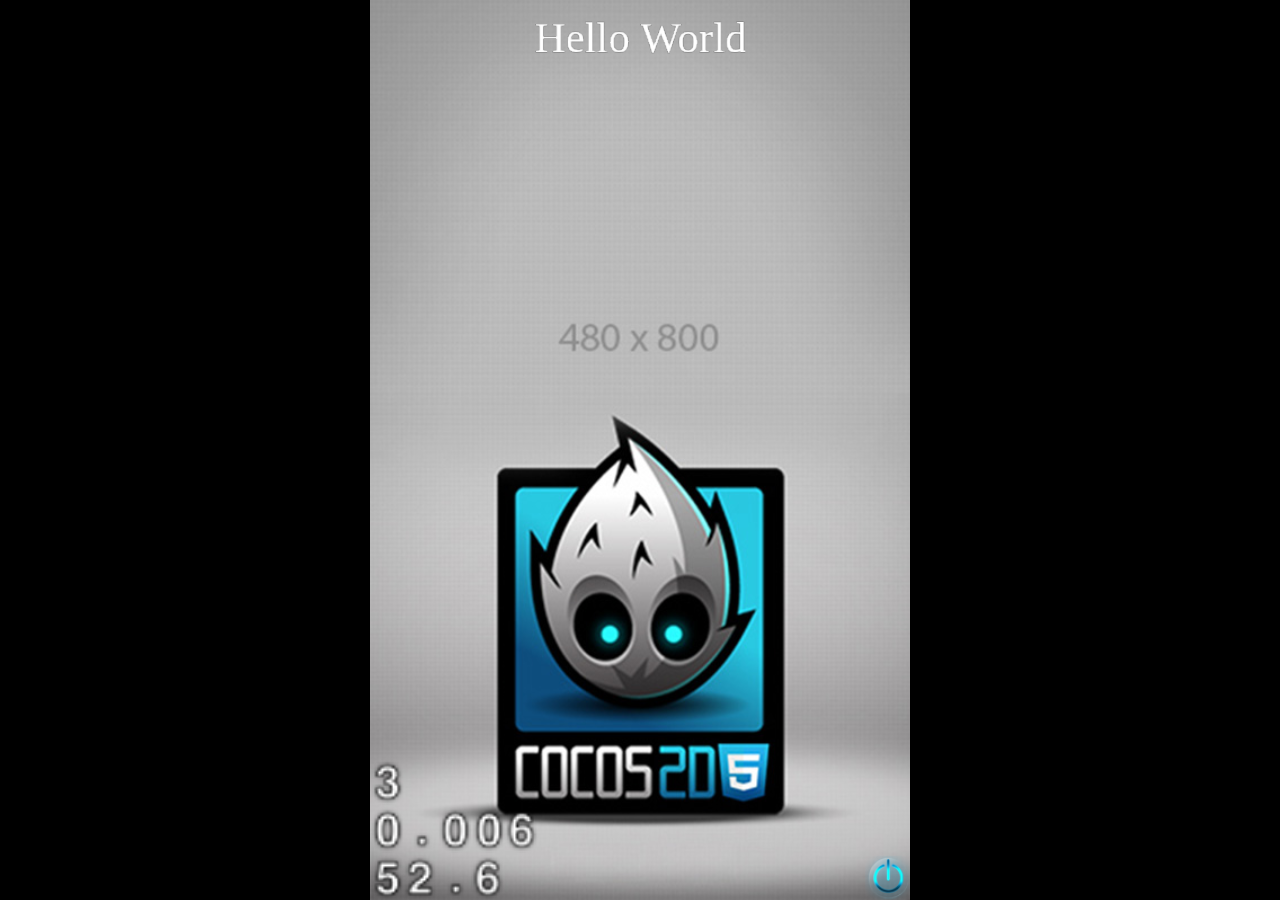
<file: lib/cocos2d-x/template/index.html>
<!DOCTYPE html>
<html>
<head>
    <meta charset="utf-8">
    <title>Cocos2d-html5 Hello World test</title>
    <link rel="icon" type="image/GIF" href="res/favicon.ico"/>
    <meta name="viewport" content="width=321,user-scalable=no" />
    <meta name="apple-mobile-web-app-capable" content="yes"/>
    <meta name="full-screen" content="yes"/>
    <meta name="screen-orientation" content="portrait"/>
    <meta name="x5-fullscreen" content="true"/>
    <meta name="360-fullscreen" content="true"/>
    <style>
        body, canvas, div {
            -moz-user-select: none;
            -webkit-user-select: none;
            -ms-user-select: none;
            -khtml-user-select: none;
            -webkit-tap-highlight-color: rgba(0, 0, 0, 0);
        }
    </style>
</head>
<body style="padding:0; margin: 0; background: #000;">
<canvas id="gameCanvas" width="321" height="480"></canvas>
<script src="cocos2d.js"></script>
</body>
</html>
</file>
